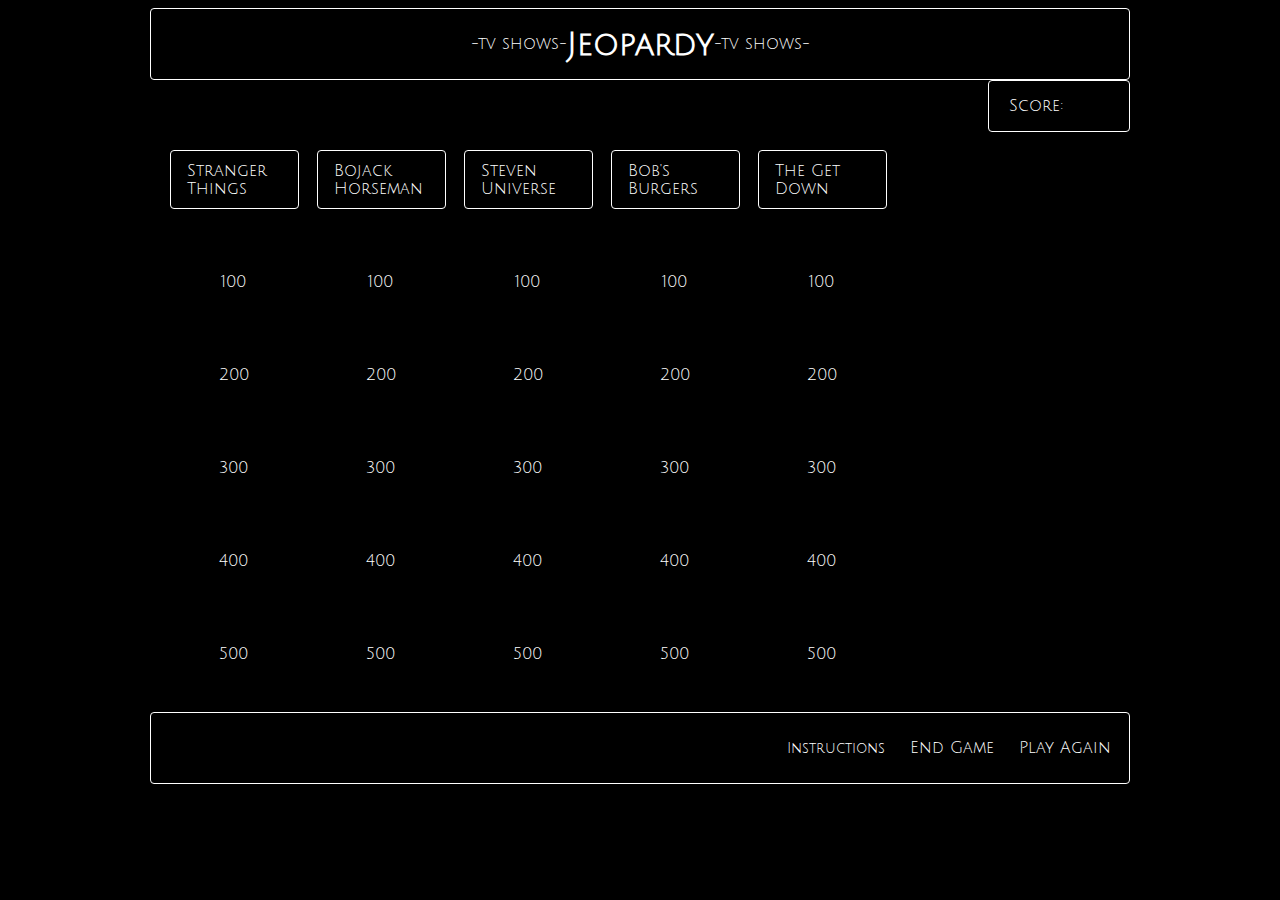
<file: index.html>
<!DOCTYPE html>
<html lang="en">

<head>
    <meta charset="UTF-8">
    <meta name="viewport" content="width=device-width, initial-scale=1.0">
    <meta http-equiv="X-UA-Compatible" content="ie=edge">
    <link rel="stylesheet" href="css/style.css">
    <link href="https://fonts.googleapis.com/css?family=Julius+Sans+One|Montserrat|Rajdhani" rel="stylesheet">
    <title>JEOPARDY: Classic</title>
</head>

<body>
    <header><p>-tv shows-</p><h1>Jeopardy</h1><p>-tv shows-</p></header>
    <main>
        <div class="scoreContainer">
            <div class="instructions">

            </div>
            <div class="score">
                <p data-points="0">Score:</p>
            </div>
        </div>
        <div class="container">
            <div class="stranger">Stranger Things</div>
            <div class="bojack">Bojack Horseman</div>
            <div class="steven">Steven Universe</div>
            <div class="archer">Bob's Burgers</div>
            <div class="down">The Get Down</div>
            <div class="questionBox" id="0" data-value="100">100</div>
            <div class="questionBox" id="5" data-value="100">100</div>
            <div class="questionBox" id="10" data-value="100">100</div>
            <div class="questionBox" id="15" data-value="100">100</div>
            <div class="questionBox" id="20" data-value="100">100</div>
            <div class="questionBox" id="1" data-value="200">200</div>
            <div class="questionBox" id="6" data-value="200">200</div>
            <div class="questionBox" id="11" data-value="200">200</div>
            <div class="questionBox" id="16" data-value="200">200</div>
            <div class="questionBox" id="21" data-value="200">200</div>
            <div class="questionBox" id="2" data-value="300">300</div>
            <div class="questionBox" id="7" data-value="300">300</div>
            <div class="questionBox" id="12" data-value="300">300</div>
            <div class="questionBox" id="17" data-value="300">300</div>
            <div class="questionBox" id="22" data-value="300">300</div>
            <div class="questionBox" id="3" data-value="400">400</div>
            <div class="questionBox" id="8" data-value="400">400</div>
            <div class="questionBox" id="13" data-value="400">400</div>
            <div class="questionBox" id="18" data-value="400">400</div>
            <div class="questionBox" id="23" data-value="400">400</div>
            <div class="questionBox" id="4" data-value="500">500</div>
            <div class="questionBox" id="9" data-value="500">500</div>
            <div class="questionBox" id="14" data-value="500">500</div>
            <div class="questionBox" id="19" data-value="500">500</div>
            <div class="questionBox" id="24" data-value="500">500</div>
        </div>
    </main>
    <footer>
        <div class="instructionsFooter">
            <p>
                <a href="http://jeopardy-homepage.bitballoon.com">Instructions</a>
            </p>
        </div>
        <div class="end-game">
            <p>
                <a href="http://jeopardy-homepage.bitballoon.com">End Game</a>
            </p>
        </div>
        <div class="play-again">
            <p>
                <a href="http://jeopardy-ninti.bitballoon.com">Play Again</a>
            </p>
        </div>
    </footer>
    <script src="https://cdnjs.cloudflare.com/ajax/libs/jquery/3.2.1/jquery.min.js"></script>
    <script src=js/main.js></script>
</body>

</html>
</file>
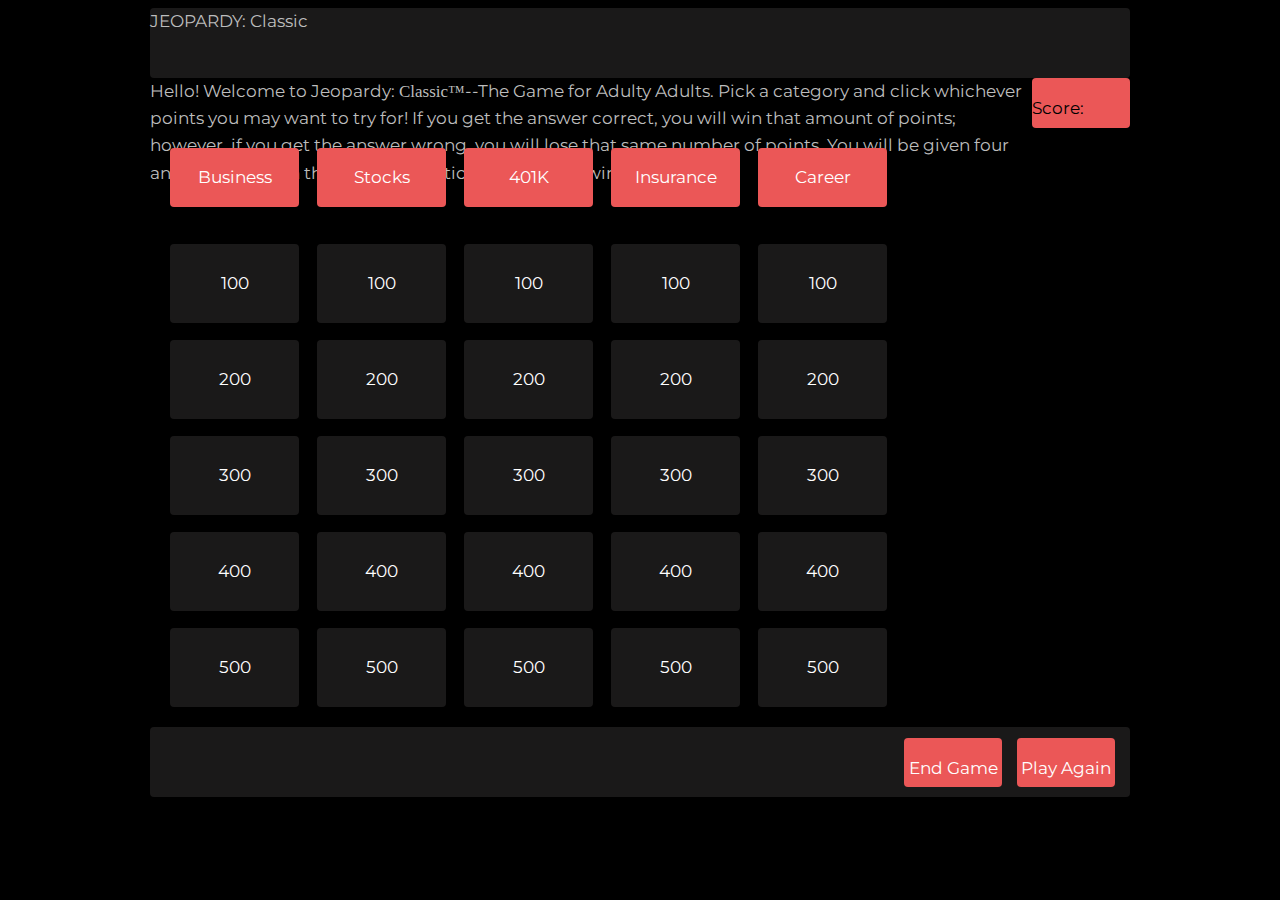
<file: tester/index.html>
<!DOCTYPE html>
<html lang="en">
<head>
    <meta charset="UTF-8">
    <meta name="viewport" content="width=device-width, initial-scale=1.0">
    <meta http-equiv="X-UA-Compatible" content="ie=edge">
    <title>Modal Practice</title>
    <link rel="stylesheet" href="css/style2.css">
    <link href="https://fonts.googleapis.com/css?family=Julius+Sans+One|Montserrat|Rajdhani" rel="stylesheet">
    <title>JEOPARDY: Classic</title>
    
</head>
<body>
        <header>JEOPARDY: Classic</header>
        <main>
            <div class="scoreContainer">
                <div class="instructions">
                    Hello! Welcome to Jeopardy:
                    <span>Classic™</span>--The Game for Adulty Adults. Pick a category and click whichever points you may want to try
                    for! If you get the answer correct, you will win that amount of points; however, if you get the answer wrong,
                    you will lose that same number of points. You will be given four answer choices in the form of questions.
                    I hope you win! Enjoy!
                </div>
                <div class="score"><p data-points="0">Score:</p></div>
            </div>
            <div class="container">
                <div class="categories">Business</div>
                <div class="categories">Stocks</div>
                <div class="categories">401K</div>
                <div class="categories">Insurance</div>
                <div class="categories">Career</div>
                <div class="questionBox" id="0" data-value="100">100</div>
                <div class ="questionBox" id="1" data-value="100">100</div>
                <div class ="questionBox" id="2" data-value="100">100</div>
                <div class ="questionBox" id="3" data-value="100">100</div>
                <div class ="questionBox" id="4" data-value="100">100</div>
                <div class ="questionBox" id="5" data-value="200">200</div>
                <div class ="questionBox" id="6" data-value="200">200</div>
                <div class ="questionBox" id="7" data-value="200">200</div>
                <div class ="questionBox" id="8" data-value="200">200</div>
                <div class ="questionBox" id="9" data-value="200">200</div>
                <div class ="questionBox" id="10" data-value="300">300</div>
                <div class ="questionBox" id="11" data-value="300">300</div>
                <div class ="questionBox" id="12" data-value="300">300</div>
                <div class ="questionBox" id="13" data-value="300">300</div>
                <div class ="questionBox" id="14" data-value="300">300</div>
                <div class ="questionBox" id="15" data-value="400">400</div>
                <div class ="questionBox" id="16" data-value="400">400</div>
                <div class ="questionBox" id="17" data-value="400">400</div>
                <div class ="questionBox" id="18" data-value="400">400</div>
                <div class ="questionBox" id="19" data-value="400">400</div>
                <div class ="questionBox" id="20" data-value="500">500</div>
                <div class ="questionBox" id="21" data-value="500">500</div>
                <div class ="questionBox" id="22" data-value="500">500</div>
                <div class ="questionBox" id="23" data-value="500">500</div>
                <div class ="questionBox" id="24" data-value="500">500</div>
            </div>
        </main>
    <div id="simpleModal" class="modal">
        <div class="modal-content">
            <div class="modal-header">
                    <span class="closeBtn">&times;</span>
                    <h2>Modal Header</h2>
            </div>
            <div class="modal-body">
                <p class="question"></p>
            </div>
        </div>
    </div>
    <footer>
            <div class="end-game"><p><a href="file:///Users/nintichance/ga_wdi/projects/game_project/index.html">End Game</a></p></div>
            <div class="play-again"><p><a href="file:///Users/nintichance/ga_wdi/projects/game_project/index.html">Play Again</a></p></div>
    </footer>
    <script src="https://cdnjs.cloudflare.com/ajax/libs/jquery/3.2.1/jquery.min.js"></script>
    <script src =js/main2.js></script>
</body>
</html>
</file>
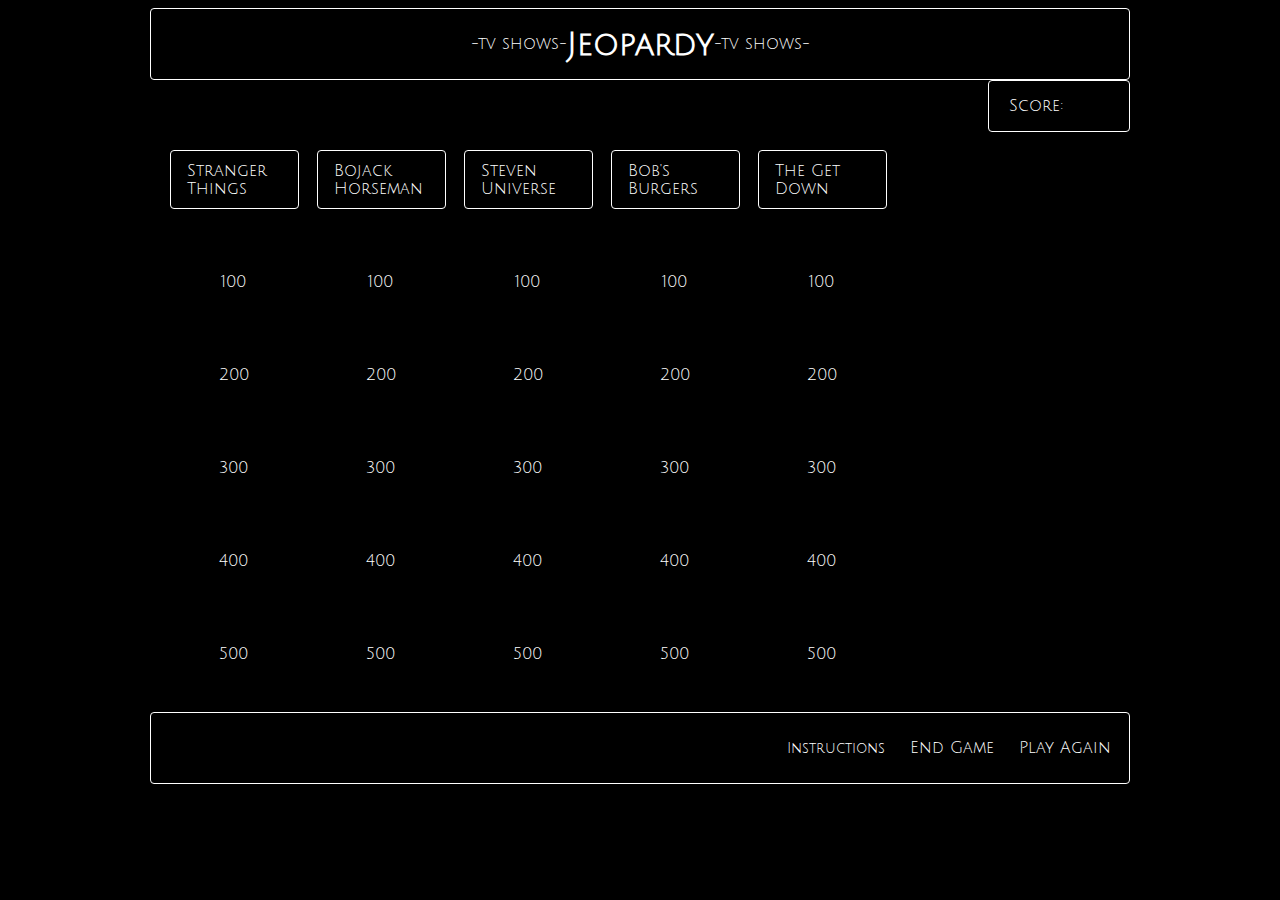
<file: index2.html>
<!DOCTYPE html>
<html lang="en">

<head>
    <meta charset="UTF-8">
    <meta name="viewport" content="width=device-width, initial-scale=1.0">
    <meta http-equiv="X-UA-Compatible" content="ie=edge">
    <link rel="stylesheet" href="css/style.css">
    <link href="https://fonts.googleapis.com/css?family=Julius+Sans+One|Montserrat|Rajdhani" rel="stylesheet">
    <title>JEOPARDY: Classic</title>
</head>

<body>
    <header><p>-tv shows-</p><h1>Jeopardy</h1><p>-tv shows-</p></header>
    <main>
        <div class="scoreContainer">
            <div class="instructions">

            </div>
            <div class="score">
                <p data-points="0">Score:</p>
            </div>
        </div>
        <div class="container">
            <div class="stranger">Stranger Things</div>
            <div class="bojack">Bojack Horseman</div>
            <div class="steven">Steven Universe</div>
            <div class="archer">Bob's Burgers</div>
            <div class="down">The Get Down</div>
            <div class="questionBox" id="0" data-value="100">100</div>
            <div class="questionBox" id="5" data-value="100">100</div>
            <div class="questionBox" id="10" data-value="100">100</div>
            <div class="questionBox" id="15" data-value="100">100</div>
            <div class="questionBox" id="20" data-value="100">100</div>
            <div class="questionBox" id="1" data-value="200">200</div>
            <div class="questionBox" id="6" data-value="200">200</div>
            <div class="questionBox" id="11" data-value="200">200</div>
            <div class="questionBox" id="16" data-value="200">200</div>
            <div class="questionBox" id="21" data-value="200">200</div>
            <div class="questionBox" id="2" data-value="300">300</div>
            <div class="questionBox" id="7" data-value="300">300</div>
            <div class="questionBox" id="12" data-value="300">300</div>
            <div class="questionBox" id="17" data-value="300">300</div>
            <div class="questionBox" id="22" data-value="300">300</div>
            <div class="questionBox" id="3" data-value="400">400</div>
            <div class="questionBox" id="8" data-value="400">400</div>
            <div class="questionBox" id="13" data-value="400">400</div>
            <div class="questionBox" id="18" data-value="400">400</div>
            <div class="questionBox" id="23" data-value="400">400</div>
            <div class="questionBox" id="4" data-value="500">500</div>
            <div class="questionBox" id="9" data-value="500">500</div>
            <div class="questionBox" id="14" data-value="500">500</div>
            <div class="questionBox" id="19" data-value="500">500</div>
            <div class="questionBox" id="24" data-value="500">500</div>
        </div>
    </main>
    <footer>
        <div class="instructionsFooter">
            <p>
                <a href="file:///Users/nintichance/ga_wdi/projects/game_project/index.html"></a>Instructions</p>
        </div>
        <div class="end-game">
            <p>
                <a href="file:///Users/nintichance/ga_wdi/projects/game_project/index.html">End Game</a>
            </p>
        </div>
        <div class="play-again">
            <p>
                <a href="/Users/nintichance/ga_wdi/projects/game_project/index2.html">Play Again</a>
            </p>
        </div>
    </footer>
    <script src="https://cdnjs.cloudflare.com/ajax/libs/jquery/3.2.1/jquery.min.js"></script>
    <script src=js/main.js></script>
</body>

</html>
</file>
<file: css/style.css>
.container > div{
    background-color: black;
    padding: 1em;
    height: 45px;
    width: 95px;
    border-radius: 4px;
}
.container > div:hover {
    border: 1px white solid;
}

.container{
    width: 75%;
    display:grid;
    /* grid-template-columns: 2fr 1fr 1fr 1fr 1fr; */
    grid-template-columns: repeat(5, 1fr);
    grid-template-rows: repeat(5, 1fr);
    grid-row-gap: 1em;
    margin: 20px;
}

body{
    display:flex;
    flex-direction: column;
    justify-content: space-between;
    width:980px;
    background-color: black;
    font-family: 'Julius Sans One', sans-serif;
}

html{
    display:flex;
    justify-content: center;
}
.scoreContainer{
    height: 50px;
    display:flex;
    justify-content: flex-end;
}
.instructions{
    height: 100%;
    width: 90%;
    background-color:black;
    color: #BDBDBD;
    font-family: 'Montserrat'
}
span{
    font-family: cursive; 
}
.score {
    height: 100%;
    width: 15%;
    background-color:black;
    border-radius: 4px;
    color: white;
    font-family: 'Julius Sans One', sans-serif;
    border: 1px white solid;
}
.score > p {
    margin-left: 20px;
}
.end-game, .play-again, .instructionsFooter {
        height: 70%;
        width: 10%;
        background-color: black;
        border-radius: 4px;
        display: flex;
        justify-content: center;
        align-items: center;
}

.end-game:hover, .play-again:hover, .instructionsFooter:hover {
    border: 1px white solid;
}
.end-game, .play-again, .instructionsFooter {
    margin-right: 15px;
}
.instructionsFooter{
    font-size: 14px;
    padding: 0 4px;
    color: white;
}
footer {
    display: flex;
    justify-content: flex-end;
    align-items: center;
    height: 50px;
}
header{
    display:flex;
    justify-content: center;
    align-items: center;
}
header:hover{
    background-color: rgba(0, 38, 255, 0.75)
}
header, footer{
    color: white;
    height: 70px;
    background-color:black;
    border: 1px white solid;
    border-radius: 4px;
}
.container > .steven, .container > .stranger, .container > .bojack, .container > .archer, .container > .down{
    background-color:black;
    height: 25px;
    border-radius: 4px;
    border: 1px white solid;
}
.container > .stranger:hover{
background-color: rgba(231, 5, 35, 0.80)
}
.container > .steven:hover{
    background-color: rgba(212, 16, 130, 0.89);
}
.container > .bojack:hover{
    background-color: rgba(66, 4, 182, 0.75);
}
.container > .archer:hover{
    background-color: rgba(0, 255, 242, 0.75);
}
.container > .down:hover{
    background-color: rgba(255, 136, 0, 0.80);
}
a { 
    text-decoration: none;
    color: white;
}
.container > .test{
    color: white;
    font-size: 1em;;
}
.container > div {
    display:flex;
    justify-content: center;
    align-items: center;
    color:white;
}
.score:hover{
    background-color: rgba(0, 255, 191, 0.6)
}

.steven, .stranger, .bojack, .archer, .down{
    display:flex;
    justify-content: center;
    align-items: center;
    font-size: 1em;
    color: white;
    margin-bottom: -10px;
}

.default{
    margin-left: 5px;
}

.end-game:hover{
    background-color:rgba(0, 140, 255, 0.7)
}
.play-again:hover{
    background-color:rgba(255, 0, 140, 0.7);
}
.instructionsFooter:hover{
    background-color:rgba(255, 230, 0, 0.7);
}
</file>
<file: tester/css/style2.css>
*{
    font-family: 'Montserrat'
}
body{
    font-family: Arial, Helvetica, sans-serif;
    font-size: 17px;
    line-height: 1.6;
}

.button{
    background-color: coral;
    padding: 1em 2em;
    color: white;
    border: 0;
}

.button:hover{
    background:#333;
}

.modal {
    display: none; 
    position: fixed;
    z-index: 1;
    left: 0; 
    top: 0;
    height: 100%;
    width: 100%;
    overflow: auto;
    background-color: rgba(0,0,0,0.5);
}

.modal-content{
    background-color: rgba(51,50,50, 0.5);
    margin: 10% auto; /*Change me to move me around the screen */
    width: 40%;
    box-shadow: 0 5px 8px 0 rgba(0, 0, 0, 0.2),0 7px 20px 0 rgba(0, 0, 0, 0.2);
    animation-name: modalopen;
    animation-duration: 1s;
    border-radius: 4px;
    display:flex;
    flex-direction: column;
    align-items: center;
}

.modal-header > h2, .modal-footer > h3{
    margin: 0;
}
.modal-header{
    background-color: black;
    padding: 15px;
    color: white;
    border-radius: 10px;
    width: 95%
}
.modal-body{
    padding: 10px 20px;
    color: white;
}


.closeBtn {
    color: white;
    float: right;
    font-size: 30px;
}

.closeBtn:hover,.closeBtn:focus{
    color:#000;
    text-decoration: none;
    cursor: pointer;
}
@keyframes modalopen{
    from{opacity: 0};
    to{opacity: 1};
}

.container > div{
    background-color: rgba(51,50,50, 0.5);
    padding: 1em;
    height: 45px;
    width: 95px;
    border-radius: 4px;
}

.container{
    width: 75%;
    display:grid;
    /* grid-template-columns: 2fr 1fr 1fr 1fr 1fr; */
    grid-template-columns: repeat(5, 1fr);
    grid-template-rows: repeat(5, 1fr);
    grid-row-gap: 1em;
    margin: 20px;
}

body{
    display:flex;
    flex-direction: column;
    justify-content: space-between;
    width:980px;
    background-color: black;
}

html{
    display:flex;
    justify-content: center;
}
.scoreContainer{
    height: 50px;
    display:flex;
    justify-content: flex-end;
}
.instructions{
    height: 100%;
    width: 90%;
    background-color:black;
    color: #BDBDBD;
}
span{
    font-family: cursive; 
}
.score {
    height: 100%;
    width: 10%;
    background-color:#EB5757;
    border-radius: 4px;
}
.end-game, .play-again {
        height: 70%;
        width: 10%;
        background-color:#EB5757;
        border-radius: 4px;
        display: flex;
        justify-content: center;
}
.end-game, .play-again {
    margin-right: 15px;
}
footer {
    display: flex;
    justify-content: flex-end;
    align-items: center;
    height: 50px;
}
header, footer{
    color: #BDBDBD;
    height: 70px;
    background-color:rgba(51,50,50, 0.5);;
    border-radius: 4px;
}
.container > .categories{
    background-color:#EB5757;
    height: 25px;
    border-radius: 4px;
}
a {
    text-decoration: none;
    color: white;
}
.container > .test{
    color: white;
    font-size: 1em;;
}
.container > div {
    display:flex;
    justify-content: center;
    align-items: center;
    color:white;
}
.categories{
    display:flex;
    justify-content: center;
    align-items: center;
    font-size: 1em;
    color: white;
    margin-bottom: -10px;
}
.default{
    margin-left: 5px;
}
</file>
